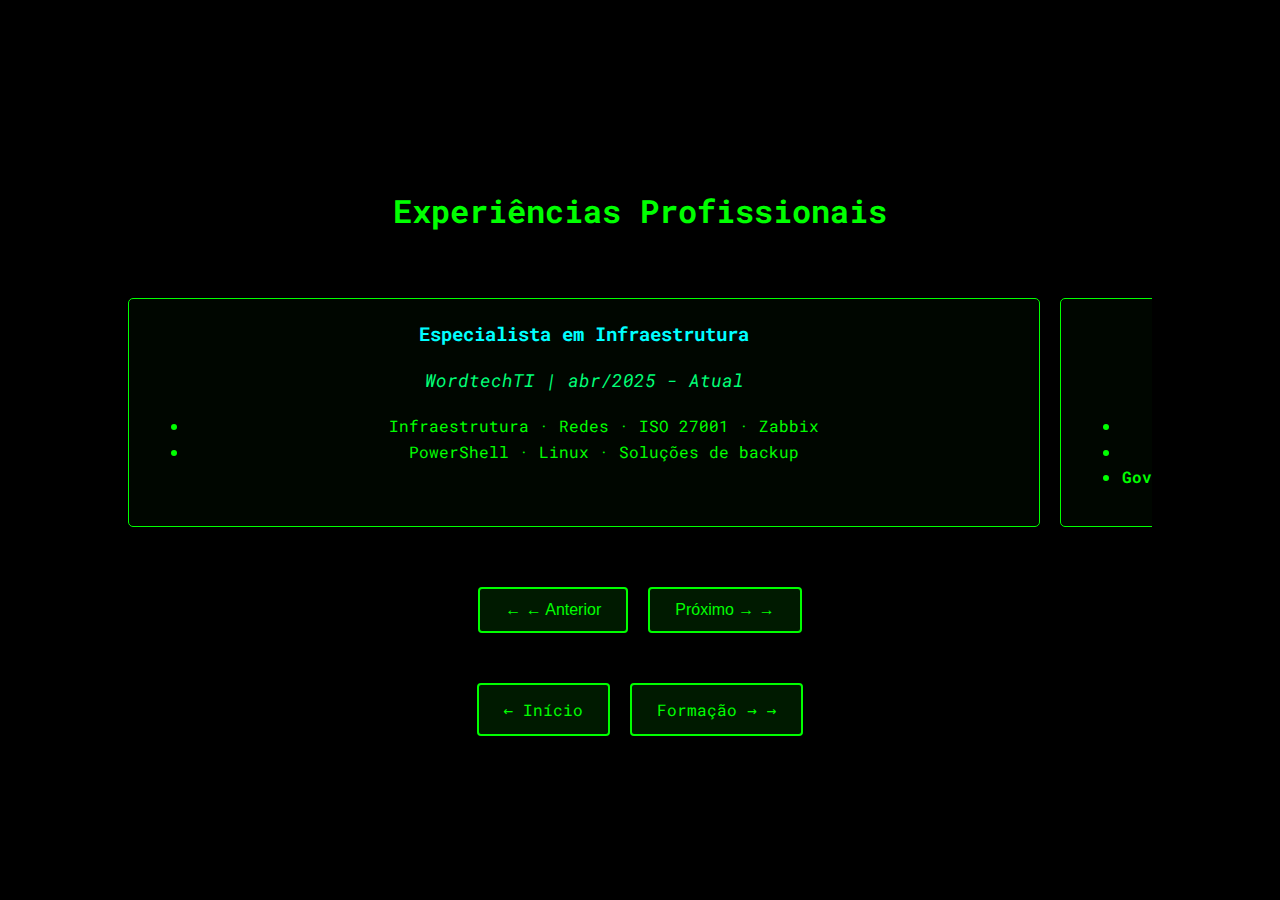
<file: experiencias.html>
<!DOCTYPE html>
<html lang="pt-BR">
<head>
    <meta charset="UTF-8">
    <meta name="viewport" content="width=device-width, initial-scale=1.0">
    <title>Fábio Pacheco | Experiências</title>
    <link rel="stylesheet" href="style.css">
    <link href="https://fonts.googleapis.com/css2?family=Roboto+Mono:wght@400;700&display=swap" rel="stylesheet">
</head>
<body class="experiencias">
    <header>
        <div class="container">
            <h1>Experiências Profissionais</h1>

            <!-- Carrossel -->
            <div class="experience-carousel">
                <!-- WordtechTI -->
                <div class="experience-card">
                    <h3>Especialista em Infraestrutura</h3>
                    <p class="period">WordtechTI | abr/2025 - Atual</p>
                    <div class="card-content">
                        <ul>
                            <li>Infraestrutura · Redes · ISO 27001 · Zabbix</li>
                            <li>PowerShell · Linux · Soluções de backup</li>
                        </ul>
                    </div>
                </div>

                <!-- Jockey Plaza Shopping -->
                <div class="experience-card highlight">
                    <h3>Coordenador de infraestrutura de TI</h3>
                    <p class="period">Jockey Plaza Shopping | ago/2022 - abr/2025</p>
                    <div class="card-content">
                        <ul>
                            <li><strong>Firewall</strong>: Migração Pfsense -> Sophos com zero downtime</li>
                            <li><strong>Zabbix</strong>: Monitoramento de 100+ dispositivos</li>
                            <li><strong>Governança e Eficiência</strong>: Gestão Contratos TI e alinhamento de SLAs com fornecedores</li>
                        </ul>
                    </div>
                </div>

                <!-- Shopping Palladium -->
                <div class="experience-card">
                    <h3>Analista de TI</h3>
                    <p class="period">Shopping Palladium | set/2021 - ago/2022</p>
                    <div class="card-content">
                        <ul>
                            <li>Active Directory · Azure</li>
                            <li>Segurança de rede · Zabbix</li>
                            <li>Controle de Tickets · GLPI</li>
                        </ul>
                    </div>
                </div>
            
                <!-- Cyber Sul -->
                <div class="experience-card">
                    <h3>Técnico de TI</h3>
                    <p class="period">Cyber Sul Solutions | fev/2020 - fev/2021</p>
                    <div class="card-content">
                        <ul>
                            <li>Cabeamento Estruturado · Redes</li>
                            <li>Instação de Internet · Residencial e Corporativa</li>
                            <li>Suporte Técnico · Presencial e Remoto</li>
                        </ul>
                    </div>
                </div>
            </div>
            
            <!-- Controles do Carrossel -->
            <div class="carousel-controls">
                <button id="prev-btn" class="nav-btn anterior">← Anterior</button>
                <button id="next-btn" class="nav-btn proximo">Próximo →</button>
            </div>

            <div class="navigation">
                <a href="index.html" class="nav-btn">← Início</a>
                <a href="formacao.html" class="nav-btn proximo">Formação →</a>
            </div>
        </div>
    </header>

    <script src="script.js"></script>
</body>
</html>
</file>
<file: style.css>
/* Estilos Base */
body {
    font-family: 'Roboto Mono', monospace;
    background: #000;
    color: #00FF00;
    line-height: 1.6;
    opacity: 0;
    transition: opacity 0.5s;
    margin: 0;
    padding: 0;
}

body.loaded {
    opacity: 1;
}

.container {
    width: 80%;
    max-width: 1200px;
    margin: 0 auto;
    padding: 40px 0;
}

/* Cabeçalho */
header {
    min-height: 100vh;
    display: flex;
    align-items: center;
    text-align: center;
}

/* Cores do texto "Especialista em..." */
h2 {
    color: #00FF00; /* Verde padrão */
    margin: 15px 0;
}

.highlight-text {
    color: #00FFFF; /* Ciano para o texto animado */
    text-shadow: 0 0 8px rgba(0, 255, 255, 0.5);
}

/* texto estático abaixo */
header p {
    color: #00FF77; /* Verde-água */
    font-size: 1.1rem;
    margin-top: 10px;
}

/* Navegação */
.navigation {
    display: flex;
    gap: 20px;
    margin-top: 50px;
    justify-content: center;
}

.nav-btn {
    padding: 12px 25px;
    background: rgba(0, 255, 0, 0.1);
    border: 2px solid #00FF00;
    color: #00FF00;
    text-decoration: none;
    transition: all 0.3s;
    border-radius: 4px;
    font-size: 1rem;
}

.nav-btn:hover {
    background: rgba(0, 255, 0, 0.3);
    transform: translateY(-3px);
}

.anterior::before {
    content: "← ";
}

.proximo::after {
    content: " →";
}

/* Cards */
.experience-card, .education-card {
    background: rgba(0, 20, 0, 0.3);
    border: 1px solid #00FF00;
    padding: 20px;
    margin: 20px 0;
    border-radius: 5px;
}

.experience-card h3, .education-card h3 {
    color: #00FFFF;
    margin-top: 0;
}

.period, .institution {
    color: #00FF77;
    font-style: italic;
}

/* Formulário */
.contact-form {
    max-width: 500px;
    margin: 0 auto;
    display: flex;
    flex-direction: column;
    gap: 15px;
}

.contact-form input,
.contact-form textarea {
    background: rgba(0, 20, 0, 0.5);
    border: 1px solid #00FF00;
    color: #00FF00;
    padding: 12px;
    font-family: 'Roboto Mono', monospace;
    font-size: 0.9rem;
}

.contact-form textarea {
    resize: vertical;
    min-height: 100px;
}

.contact-form button {
    align-self: flex-end;
    padding: 12px 30px;
    cursor: pointer;
}

/* Estilos para a seção de contato */
.contact-info {
    display: grid;
    grid-template-columns: repeat(auto-fit, minmax(250px, 1fr));
    gap: 30px;
    margin: 40px 0;
}

.contact-card {
    background: rgba(0, 20, 0, 0.3);
    border: 1px solid #00FF44;
    border-radius: 8px;
    padding: 25px;
    text-align: center;
    transition: all 0.3s;
}

.contact-card:hover {
    transform: translateY(-5px);
    box-shadow: 0 5px 15px rgba(0, 255, 0, 0.3);
}

.contact-card i {
    font-size: 2.5rem;
    color: #00FF44;
    margin-bottom: 15px;
}

.contact-card h3 {
    color: #00FFFF;
    margin: 10px 0;
}

.contact-link {
    color: #00FF77;
    text-decoration: none;
    font-size: 1.1rem;
    word-break: break-all;
}

.contact-link:hover {
    text-decoration: underline;
    color: #00FF44;
}

.contact-note {
    color: #00FF99;
    font-size: 0.8rem;
    margin-top: 10px;
}

/* Terminal */
.terminal {
    position: fixed;
    bottom: 20px;
    right: 20px;
    background: rgba(0, 20, 0, 0.8);
    border: 1px solid #00FF44;
    padding: 10px 15px;
    font-family: 'Roboto Mono', monospace;
    font-size: 0.85rem;
    color: #00FF44;
    border-radius: 3px;
    max-width: 320px;
    overflow: hidden;
    box-shadow: 0 0 10px rgba(0, 255, 68, 0.4);
    display: flex;
    align-items: center;
}

.prompt {
    color: #00FF44;
    margin-right: 8px;
    user-select: none;
}

.command {
    flex-grow: 1;
    white-space: nowrap;
    overflow: hidden;
    letter-spacing: 0.5px;
}

.cursor {
    display: inline-block;
    width: 8px;
    height: 14px;
    background: #00FF44;
    margin-left: 2px;
    animation: blink 0.8s infinite;
    opacity: 0;
}

.typing .cursor {
    opacity: 1;
    animation: none;
}

/* Carrossel */
.experience-carousel {
    display: flex;
    overflow-x: auto;
    scroll-snap-type: x mandatory;
    gap: 20px;
    padding: 20px 0;
    scrollbar-width: none; /* Firefox */
    -ms-overflow-style: none; /* IE/Edge */
}

.experience-carousel::-webkit-scrollbar {
    display: none; /* Chrome/Safari */
}

.experience-card {
    scroll-snap-align: start;
    flex: 0 0 85%;
    min-width: 85%;
    transition: transform 0.3s;
}

.carousel-controls {
    display: flex;
    justify-content: center;
    gap: 20px;
    margin: 20px 0;
}

/* Efeito hover para cards */
.experience-card:hover {
    transform: translateY(-5px);
    box-shadow: 0 5px 15px rgba(0, 255, 0, 0.3);
}

/* Animações */
@keyframes blink {
    0%, 100% { opacity: 1; }
    50% { opacity: 0; }
}

@keyframes neon-pulse {
    from { text-shadow: 0 0 5px #00FF00; }
    to { text-shadow: 0 0 10px #00FF00, 0 0 20px #00FF00; }
}

/* Responsividade */
@media (max-width: 768px) {
    .container {
        width: 90%;
        padding: 20px 0;
    }
    
    .terminal {
        font-size: 0.7rem;
        max-width: 200px;
        padding: 8px 10px;
    }
    
    .nav-btn {
        padding: 10px 15px;
        font-size: 0.9rem;
    }
}
</file>
